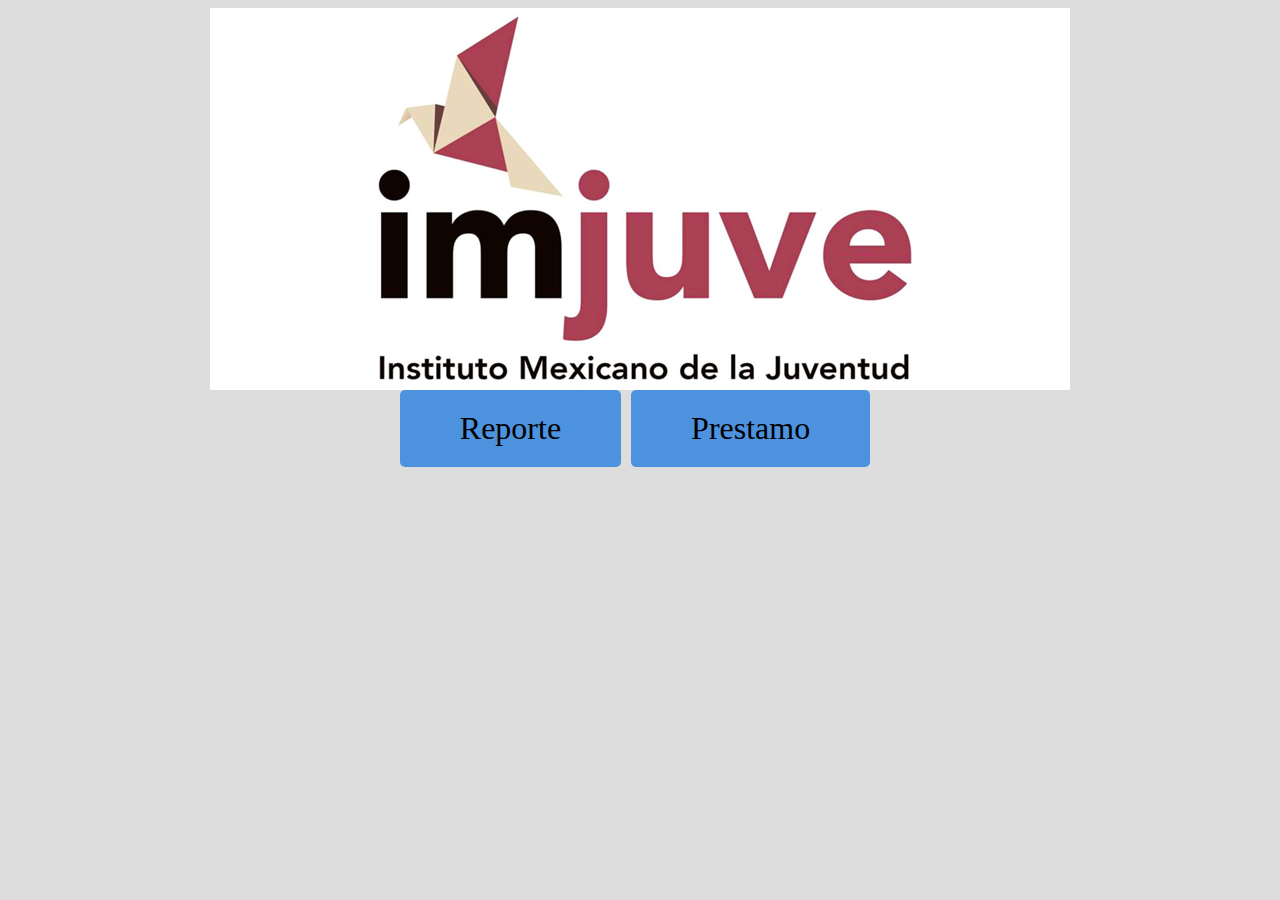
<file: usuario/index.html>
<!DOCTYPE html>
<html lang="en" dir="ltr">
<head>
  <meta charset="utf-8">
  <link rel="stylesheet" href="css/master.css">
  <title>Sistema de reportes y prestamos IMJUVE</title>
</head>
<body>
  <header>
    <img src="img/imjuve.png" alt="">
  </header>
  <main>
    <div class="contenedor">
      <div class="uso">
        <a href="reporte.php">Reporte</a>
        <a href="prestamo.php">Prestamo</a>
      </div>
    </div>
  </main>
</body>
</html>
</file>
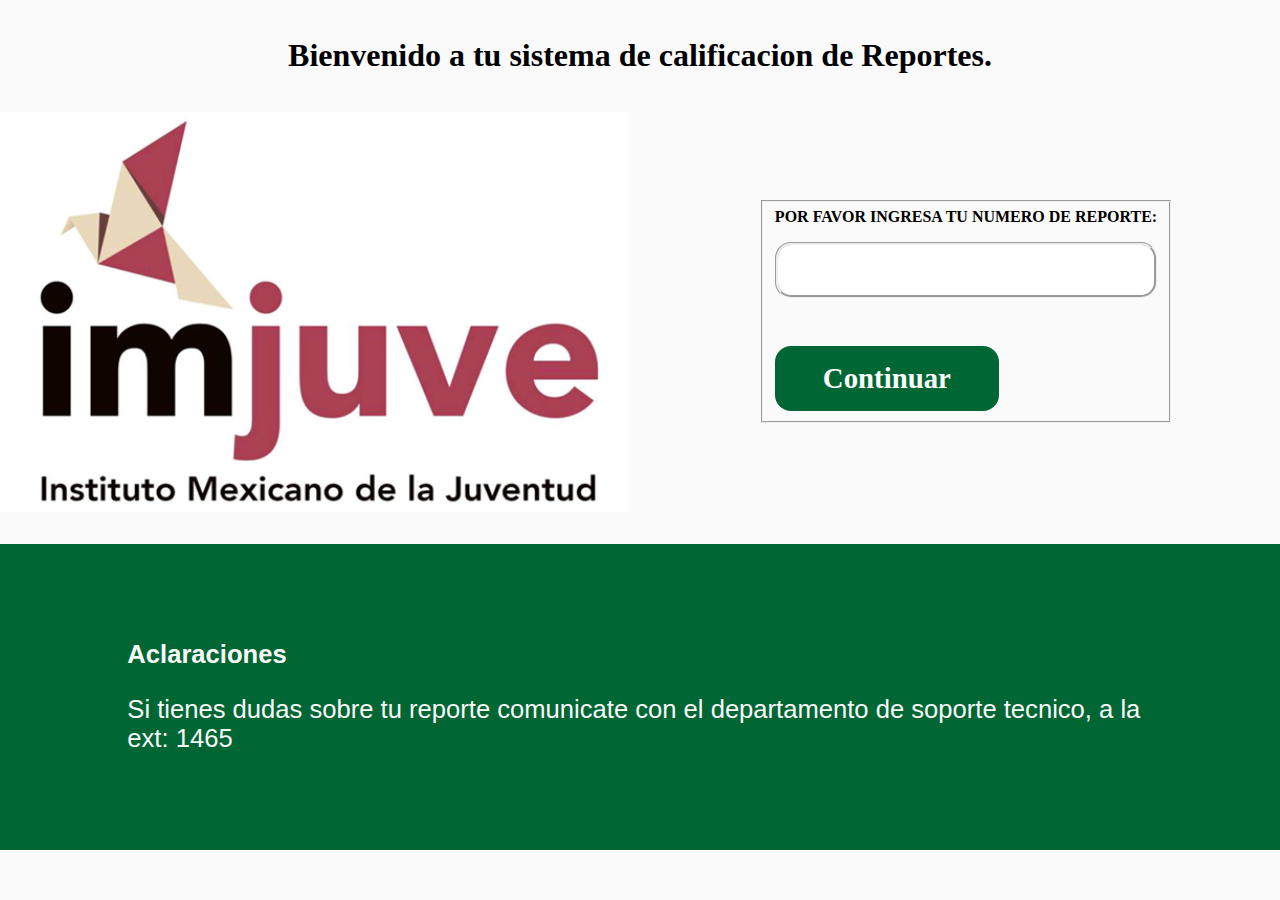
<file: WebbApp3.0/index.html>
<!DOCTYPE html>
<html lang="en">
<head>
    <meta charset="UTF-8">
    <meta name="viewport" content="width=device-width, initial-scale=1.0">
    <meta http-equiv="X-UA-Compatible" content="ie=edge">
    <title>Calificacion de Reporte</title>
    <link rel="shortcut icon" type="image/png" href="img/Logo.png">
    <!--<link href="https://framework-gb.cdn.gob.mx/assets/styles/main.css" rel="stylesheet">-->
    <link rel="stylesheet" href="css/normalize.css">
    <link rel="stylesheet" href="css/main.css">
</head>
<body>
    <header class="header-principal">
        <div class="#">
            <h1>Bienvenido a tu sistema de calificacion de Reportes. </h1>
        </div>
    </header>

    <div class="principal">
        <div class="imagen-imjuve"></div>
        <div class="registro">
            <form class="folio-reporte" action="calificacion.php" method="GET">
                <!--<a href="calificacion.html"></a>-->
                <fieldset>
                    <label for="reporte">Por favor ingresa tu numero de Reporte:</label>
                    <input type="text" type="number" id="Reporte" required>
                    <input type="submit" class="button" value="Continuar">
                </fieldset>
            </form>
        </div>
    </div>
    

    <footer class="site-footer">
        <div class="contenedor">
            <h3>Aclaraciones</h3>
            <p>Si tienes dudas sobre tu reporte comunicate con el departamento de soporte tecnico, a la ext: 1465</p>
        </div>
    </footer>

   
</body>
</html>
</file>
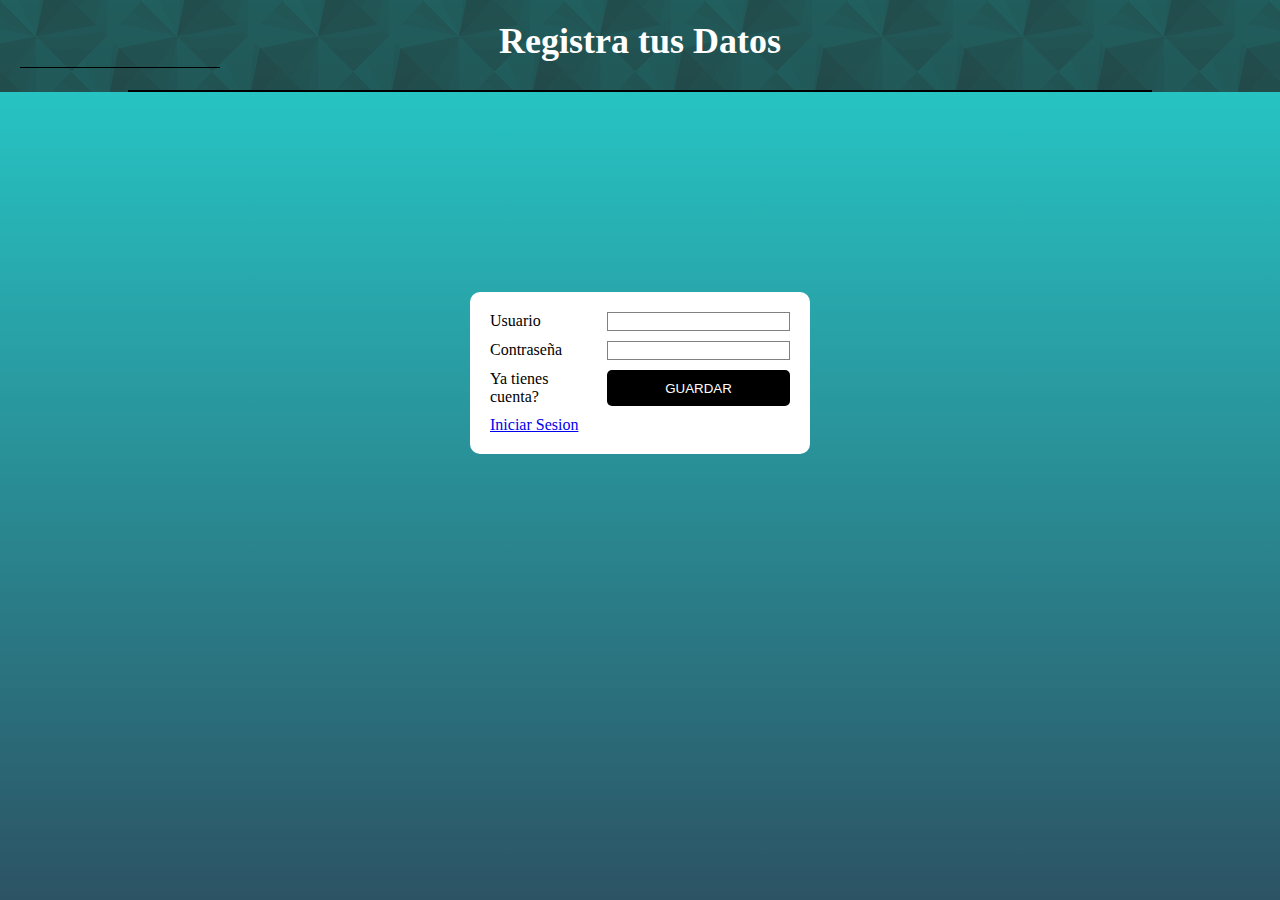
<file: soporte/registro.html>
<!DOCTYPE html>
<html lang="en" dir="ltr">
<head>
  <meta charset="utf-8">
  <script src="https://code.jquery.com/jquery-3.4.0.js"
integrity="sha256-DYZMCC8HTC+QDr5QNaIcfR7VSPtcISykd+6eSmBW5qo="
crossorigin="anonymous"></script>
<link rel="stylesheet" href="css/master.css">

  <title>Prubeas bases</title>
</head>
<body>
  <header>
    <h2 align="center">Registra tus Datos</h2>
  </header>
  <form class="" action="fn/registro.php" method="post">
    <div class="login">
    <label for="usuario">Usuario</label>
    <input type="text" class="intro" id="usuario" name="usuario" required>

    <label for="contraseña">Contraseña</label>
    <input type="text" class="intro" id="contraseña" name="contraseña" required>

  </form>
    <label for="registrate">Ya tienes cuenta?</label>
    <input type="submit" class="submit" value="guardar">
    <a href="index.php">Iniciar Sesion</a>

</body>
</html>
</file>
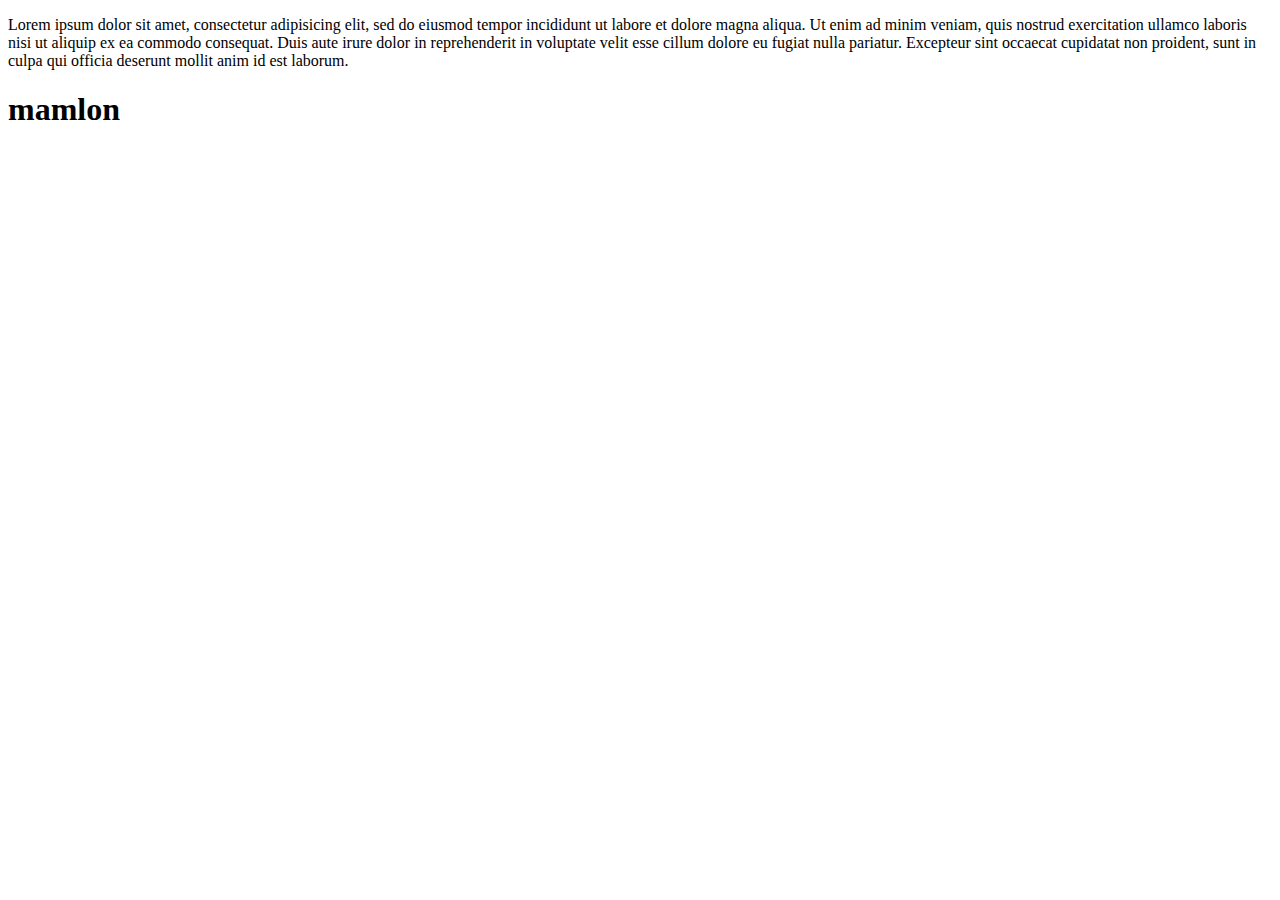
<file: usuario/prueba.html>
<!DOCTYPE html>
<html lang="en" dir="ltr">
  <head>
    <meta charset="utf-8">
    <title></title>
  </head>
  <body>
    <p>Lorem ipsum dolor sit amet, consectetur adipisicing elit, sed do eiusmod tempor incididunt ut labore et dolore magna aliqua. Ut enim ad minim veniam, quis nostrud exercitation ullamco laboris nisi ut aliquip ex ea commodo consequat. Duis aute irure dolor in reprehenderit in voluptate velit esse cillum dolore eu fugiat nulla pariatur. Excepteur sint occaecat cupidatat non proident, sunt in culpa qui officia deserunt mollit anim id est laborum.</p>
    <h1>mamlon</h1>

  </body>
</html>
</file>
<file: usuario/css/master.css>
/*GENERALES*/
body{
  background-color: #dddddd;
}
h1{
  text-align: center;
  color: black;
  border-bottom: 2px solid #4182E7;
  padding-bottom: 15px;
}
.contenedor{
  max-width: 1200px;
  margin: 0 auto;
}
img{
  display: block;
  margin: 0 auto;
}
.uso{
  display: flex;
  justify-content: center;
}
.hide{
  display: none!important;
}
/**/
a{
  font-size: 2rem;
  color: black  ;
  background-color: #4D92DF;
  padding: 20px 60px;
  text-decoration: none;
  border-radius: 5px;
  margin-right: 10px
}
/*FORMULARIOS*/
form{
  padding: 20px;
  border: 1px solid ;
  font-size: 18px;
}
label{
  color: black;
}
input{
  margin: 5px auto;
  border-radius: 5px;
  border: 1px solid gray;
  background-color: white;
}
textarea{
  border-radius: 5px;
  width: 90%;
  height: 15rem;
  background-color: white;
}
.row{
  display: flex;
  flex: 0 0 calc(33.3% - 1rem);
  justify-content: space-around;
}
.center{
  display: flex;
  flex-direction: column;
  align-items: center;
}
</file>
<file: WebbApp3.0/css/main.css>
/*Generales*/
html{
    box-sizing: border-box;
}
*, *:before, *:after {
    box-sizing: inherit;
}

body{
    background-color: #fafafa;
}

.contenedor{
    max-width: 1200px;
    width: 90%;
    margin: 0px auto;
}

/**Header**/

.header-principal{
    display: grid;
    justify-content: center;
    padding: 1rem;
}

.principal{
    display: flex;
    flex-direction: column;
}

@media (min-width: 768px) {
    .principal{
        display: grid;
        grid-template-columns: repeat(2, 1fr);
        grid-gap: 1.5rem;
    }
}


.imagen-imjuve{
    min-height: 200px;
    display: flex;
    background-image: url(../img/imjuve.png);
    background-size: cover;
    background-position: center;
    background-repeat: no-repeat;
    flex: 1;
    justify-content: center;
}

@media (min-width: 996px) {
    .imagen-imjuve{
        min-height: 400px;
        background-size: cover;
        background-position: center;
    }
}

.num-reporte{
    display: flex;
}

.registro{
    width: 75%;
    padding: 3rem 1rem;
    margin: 0 auto;
    display: flex;
    justify-content: space-between;
    align-items: center;
    flex: 2;
    justify-content: center;
}

label{
    display: block;
    text-transform: uppercase;
    font-weight: bold;
    margin-bottom: 1rem;
    text-align: center;
}

input:not([type="submit"])
{
    padding: 1rem;
    display: block;
    width: 100%;
    border: groove;
    border-radius: 1rem;
}



.button{
    background-color: #006633;
    color: #fafafa;
    font-weight: 700;
    text-decoration: none;
    font-size: 1.8rem;
    padding: 1rem 3rem;
    margin-top: 3rem;
    text-align: center;
    border: none;
    border-radius: 1rem;
    display: block;
    flex: 0 0 100%;
}

@media (min-width: 768px) {
    .button{
        flex: 0 0 auto;
    }
}

.button:hover{
    background-color: #00562B;
}

.enviar{
    display: grid;
    justify-items:flex-end;
}

#myCanvas{
    border:4px solid #444;
    border-radius: 15px;
    background-color: #fafafa;
    cursor: crosshair;
}
.myCanvas{
    position: relative;
    top: 0;
    left: 0;
    bottom: 0;
    cursor: crosshair;
}

.firma{
    margin:auto;
}

/*Footer*/

.site-footer{
    background-color: #006633;
    padding: 4.4rem ;
    margin-top: 2rem;
    display:flex;
    justify-content: center;
    align-items: flex-end;
}

.site-footer h3, p{
    color: #fafafa;
    font-family: 'Gill Sans', 'Gill Sans MT', Calibri, 'Trebuchet MS', sans-serif;
    font-size: 1.6rem;
}

/**Calificaciones**/

.todo{
    display: inline-block;
    justify-items: center;
    width: 100%;
}

@media (min-width: 768px) {
    .todo{
        display: grid;
        grid-template-columns: repeat(1, 1fr);
        grid-gap: 1rem;
    }
}


.signcontract{
    width: auto;
    cursor: crosshair;
}


.form-check-input {
    position: absolute;
    margin-top: 0.3rem;
    margin-left: -1.25rem;
  }

  .form-check-input:disabled ~ .form-check-label {
    color: #6c757d;
  }

  .form-check-label {
    margin-bottom: 0;
  }

  .form-check-inline {
    display: -ms-inline-flexbox;
    display: inline-flex;
    -ms-flex-align: center;
    align-items: center;
    padding-left: 0;
    margin-right: 0.75rem;
  }

  .form-check-inline .form-check-input {
    position: static;
    margin-top: 0;
    margin-right: 0.3125rem;
    margin-left: 0;
  }
</file>
<file: soporte/css/master.css>
:root{
  --bgc:linear-gradient(to bottom, #26D0CE, #2c5364);
  --head:rgba(0, 0, 0, .3);
  --rpc: rgba(255, 255, 255, .2);
  /* --rpc:linear-gradient(red, blue); */
  --atnd: #113e5fbf;
  --bsd:rgba(0, 0, 0, .2);
  --bsdh: #27c2c280;
  --bsdc: black;
  --img1:url("../md/diagmonds.png");
}
 /* var(--secundario) ; */
*, *:before, *:after {
  box-sizing: inherit;
}
html{
  height: 100%;
}
body{
  /* background-image: url('../md/font.png'); */
  background: var(--bgc);
  /* background:url("../md/font.png"), var(--bgc) ; */
  background-repeat: no-repeat;
  background-attachment: fixed;
  height: 100%;
  margin: 0;
}
/*header*/
header{
  background:var(--img1);
  max-width: 100%;
  min-height: 80px;
  background-color: var(--head);
  color: white;
  font-size: 24px;
}
nav.session{
  list-style: none;
  padding-top: 25px;
  display: flex;
  margin: 0 10%;
  justify-content: space-between;
  align-items: center;
}
header:after{
  content: '';
  border-bottom: 2px solid black;
  margin: 0 auto;
  height: 2px;
  width: 80%;
  display: block;
}
nav.session a{
  color: white;
  text-decoration: none;
}
/*header*/
h2{
  padding: 20px 20px;
  margin: 0;
}
h2::after{
  content: '';
  border-bottom: 1px solid black;
  height: 5px;
  width: 200px;
  display: block;
}

.login{
  display: grid;
  grid-template-columns:repeat(2, 1fr);
  grid-gap: 10px;
  max-width: 300px;
  margin: 200px auto;
  background-color: white;
  padding: 20px;
  border-radius: 10px;
}
.submit{
  text-transform: uppercase;
  background-color: black;
  border: none;
  border-radius: 5px;
  color: white;
}
.submit:hover{
  transition: .5s;
  color: blue;
}
button{
  cursor: pointer;
  background-color: var(--bsd);
}
/**/
section{
  margin-top: 0;
  width: 80%;
  margin: 0 auto;
}
.beside {
  position: absolute;
  left: 0px;
  width: 10%;
  min-height: 100%;
  background: var(--bsd);
  border-top-right-radius: 10px;
}
.beside ul{
  margin-top: 0;
  padding: 0;
}
.beside ul li{
  margin-top: 5px;
  transition: 1s;
}
.beside li a{
  list-style: none;
  text-decoration: none;
  color: var(--bsdc);
  margin: 10px;
  transition: .2s;
}
.hide{
  margin-left: 5px;
  display: none;
  transition: .5s;
}
.beside li:hover{
  background-color: var(--bsdh);
}
/*index*/
.index{
    display: flex;
}
/*bttons*/
input#editar, #verhist{
  border: none;
  border-radius: 5px;
  background: var(--bsd);
}
input, textarea, select, button{
  border: none;
  background-color: var(--rpc);
}
.intro{
  border: 1px solid gray
}
/*Form from index*/
.create{
  transition: .5s;
  cursor: pointer;
}
.crear form{
  display: none;
}
.equipos{
  cursor: pointer;
}
.verequipos{
  display: none;
}
.lorem{
  cursor: pointer;
}
.loremcnt{
  display: none;
}
/**/
/*Mostrar reportes*/
.mostrar{
  margin: 10px auto;
  border-radius: 10px;
}
.mostrar> p{
  display: none;
}
.reporte{
  display: grid;
  grid-template-columns: repeat(1, 1fr);
  padding: 20px;
  background-color: var(--rpc);
  border-radius: 10px;
  margin-bottom: 15px;
}
.reporte a{
  display: inline-block;
  background-color: var(--atnd);
  border-radius: 5px;
  margin-top: 10px;
  text-transform: uppercase;
  font-weight: bold;
  text-decoration: none;
  color: black;
}
.reporte div{
  margin-top: 10px;
}
.reporte span{
  font-weight: bold;
}
/*Mostrar reportes*/
/*edicion*/
.datosr{
  display: grid;
  grid-area: dr;
  padding: 20px;
  border: 1px solid gray;
}
.datosu{
  display: grid;
  grid-area: du;
  padding: 20px;
  border: 1px solid gray;
}
.de{
  display: grid;
  grid-area: de;
  border: 1px solid gray;
  padding: 20px;
}
.ac{
  display: grid;
  grid-area: ac;
  border: 1px solid gray;
  padding: 20px;
}
.fm{
  border: 1px solid gray;
}
.cs{
  display: grid;
  grid-area: cs;
  padding: 20px;
  border: 1px solid gray;
}
.st{
  border: 1px solid gray;
}
.btn{
  grid-area: bt;
  padding: 20px;
}
.edicion{
  padding: 20px;
  border-radius: 10px;
  display: grid;
  grid-template-areas: 'dr du'
                       'dr de'
                       'ac fm'
                       'cs cs'
                       'bt bt'        ;
  background-color: var(--rpc);
}
form{
  display: grid;
}
form span{
  font-weight: bold;
  margin-top: 10px;
}
.historial span{
  font-weight: bold;
  margin-top: 10px;
}
/*firma*/
.calificacion{
  padding: 20px;
}
canvas {
  display: block;
  margin: 20px auto;
  border-radius: 3px;
  box-shadow: 0px 0px 15px 3px #ccc;
  cursor:crosshair;
}
.buttons{
  padding: 20px;
}
</file>
